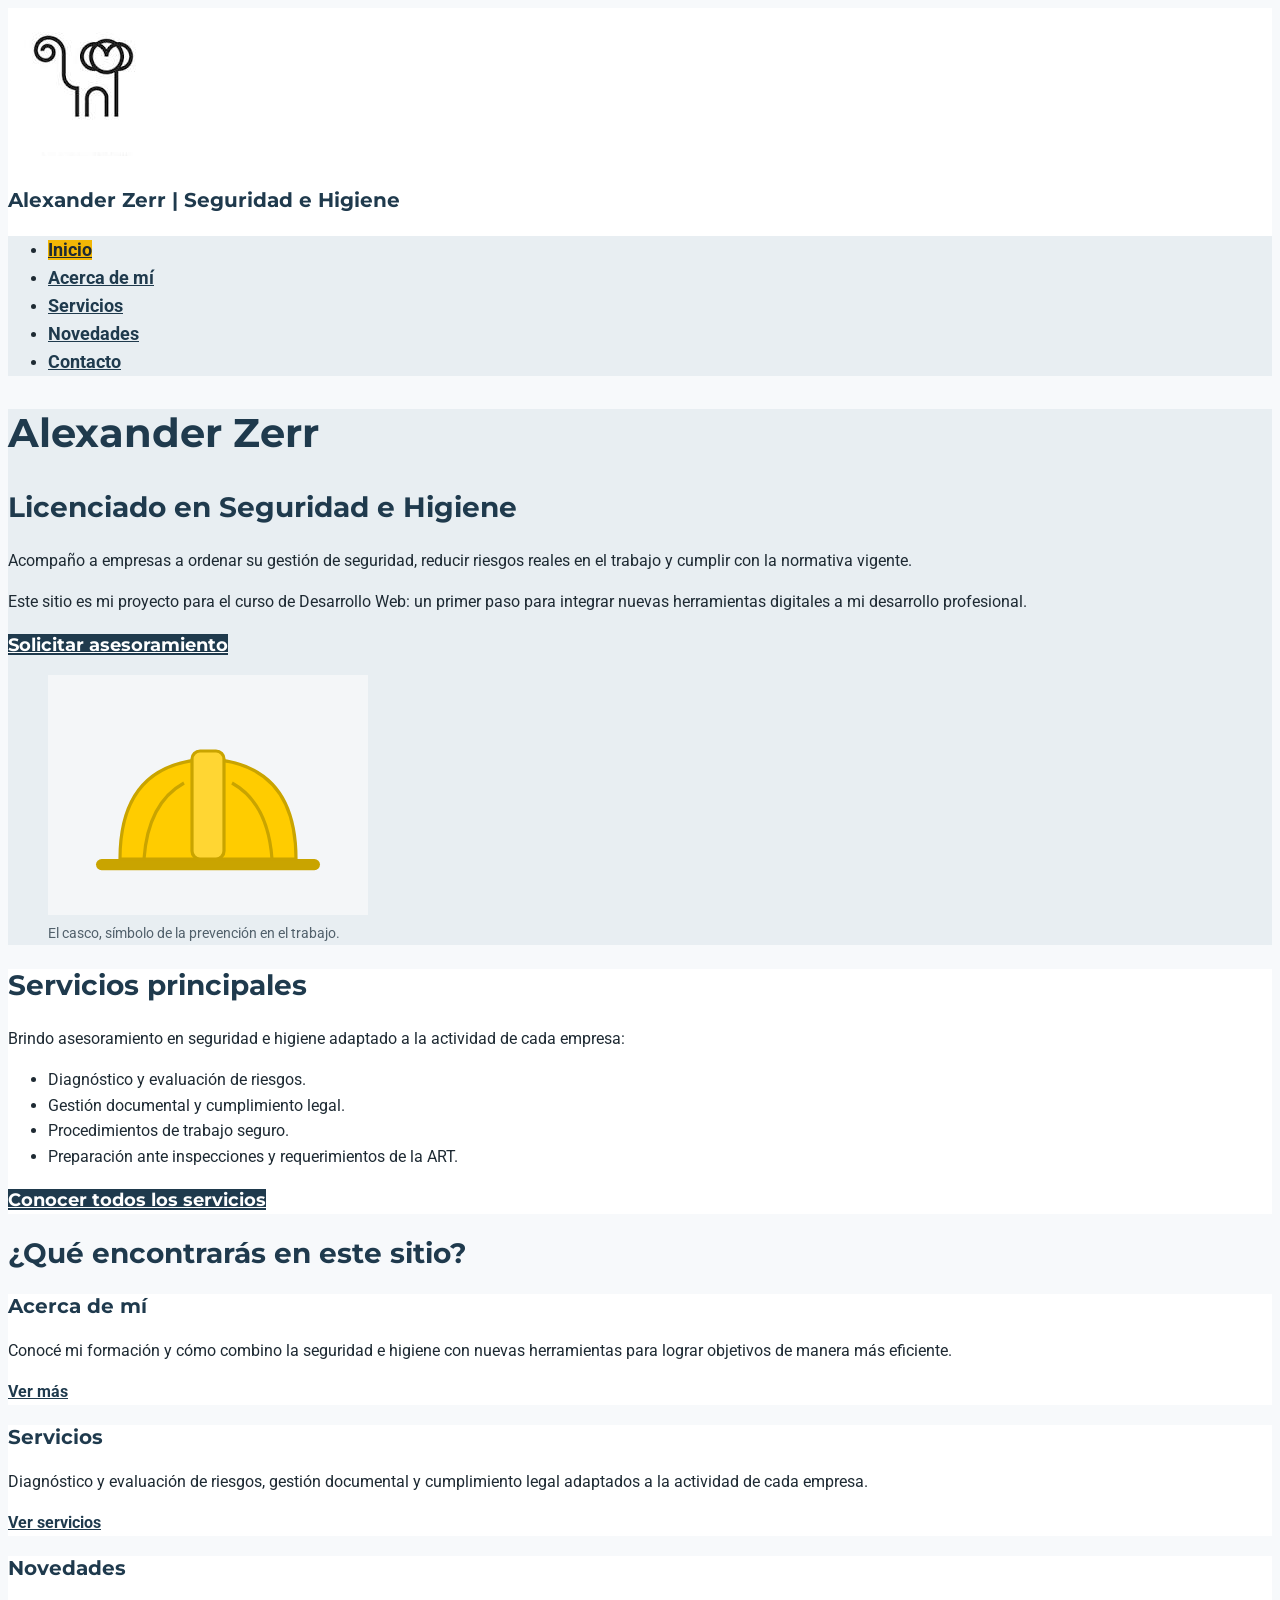
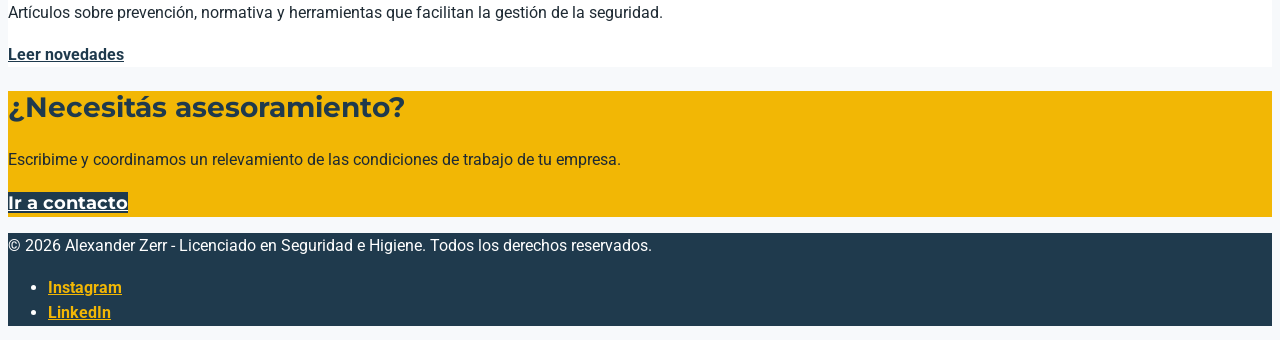
<file: index.html>
<!DOCTYPE html>
<html lang="es">
<head>
    <meta charset="UTF-8">
    <meta name="viewport" content="width=device-width, initial-scale=1.0">
    <meta name="description" content="Alexander Zerr - Licenciado en Seguridad e Higiene. Asesoramiento en prevención de riesgos laborales para empresas.">
    <title>Inicio | Alexander Zerr - Seguridad e Higiene</title>
    <link rel="stylesheet" href="https://fonts.googleapis.com/css2?family=Montserrat:wght@700&family=Roboto:wght@400;700&display=swap">
    <link rel="stylesheet" href="styles/styles.css">
</head>
<body>

    <header class="encabezado">
        <a href="index.html">
            <img src="assets/mono.jpg" alt="Logo de Alexander Zerr - Seguridad e Higiene">
        </a>
        <p class="marca">Alexander Zerr | Seguridad e Higiene</p>
        <nav>
            <ul class="menu">
                <li><a class="menu-enlace activo" href="index.html" aria-current="page">Inicio</a></li>
                <li><a class="menu-enlace" href="pages/acerca_de_mi.html">Acerca de mí</a></li>
                <li><a class="menu-enlace" href="pages/servicios.html">Servicios</a></li>
                <li><a class="menu-enlace" href="pages/novedades.html">Novedades</a></li>
                <li><a class="menu-enlace" href="pages/contacto.html">Contacto</a></li>
            </ul>
        </nav>
    </header>

    <main>
        <section class="presentacion">
            <h1>Alexander Zerr</h1>
            <h2>Licenciado en Seguridad e Higiene</h2>
            <p>Acompaño a empresas a ordenar su gestión de seguridad, reducir riesgos reales en el trabajo y cumplir con la normativa vigente.</p>
            <p>Este sitio es mi proyecto para el curso de Desarrollo Web: un primer paso para integrar nuevas herramientas digitales a mi desarrollo profesional.</p>
            <a class="boton" href="pages/contacto.html">Solicitar asesoramiento</a>
            <figure>
                <img src="assets/img/casco-seguridad.svg" alt="Ilustración de un casco de seguridad amarillo">
                <figcaption>El casco, símbolo de la prevención en el trabajo.</figcaption>
            </figure>
        </section>

        <section class="destacado">
            <h2>Servicios principales</h2>
            <p>Brindo asesoramiento en seguridad e higiene adaptado a la actividad de cada empresa:</p>
            <ul>
                <li>Diagnóstico y evaluación de riesgos.</li>
                <li>Gestión documental y cumplimiento legal.</li>
                <li>Procedimientos de trabajo seguro.</li>
                <li>Preparación ante inspecciones y requerimientos de la ART.</li>
            </ul>
            <a class="boton" href="pages/servicios.html">Conocer todos los servicios</a>
        </section>

        <section>
            <h2>¿Qué encontrarás en este sitio?</h2>
            <article class="tarjeta">
                <h3>Acerca de mí</h3>
                <p>Conocé mi formación y cómo combino la seguridad e higiene con nuevas herramientas para lograr objetivos de manera más eficiente.</p>
                <a href="pages/acerca_de_mi.html">Ver más</a>
            </article>
            <article class="tarjeta">
                <h3>Servicios</h3>
                <p>Diagnóstico y evaluación de riesgos, gestión documental y cumplimiento legal adaptados a la actividad de cada empresa.</p>
                <a href="pages/servicios.html">Ver servicios</a>
            </article>
            <article class="tarjeta">
                <h3>Novedades</h3>
                <p>Artículos sobre prevención, normativa y herramientas que facilitan la gestión de la seguridad.</p>
                <a href="pages/novedades.html">Leer novedades</a>
            </article>
        </section>

        <section class="llamado">
            <h2>¿Necesitás asesoramiento?</h2>
            <p>Escribime y coordinamos un relevamiento de las condiciones de trabajo de tu empresa.</p>
            <a class="boton" href="pages/contacto.html">Ir a contacto</a>
        </section>
    </main>

    <footer class="pie">
        <p>&copy; 2026 Alexander Zerr - Licenciado en Seguridad e Higiene. Todos los derechos reservados.</p>
        <ul>
            <li><a class="red-social" href="https://www.instagram.com/alexanderzerr" target="_blank" rel="noopener noreferrer">Instagram</a></li>
            <li><a class="red-social" href="https://www.linkedin.com/in/alexanderzerr" target="_blank" rel="noopener noreferrer">LinkedIn</a></li>
        </ul>
    </footer>

</body>
</html>
</file>
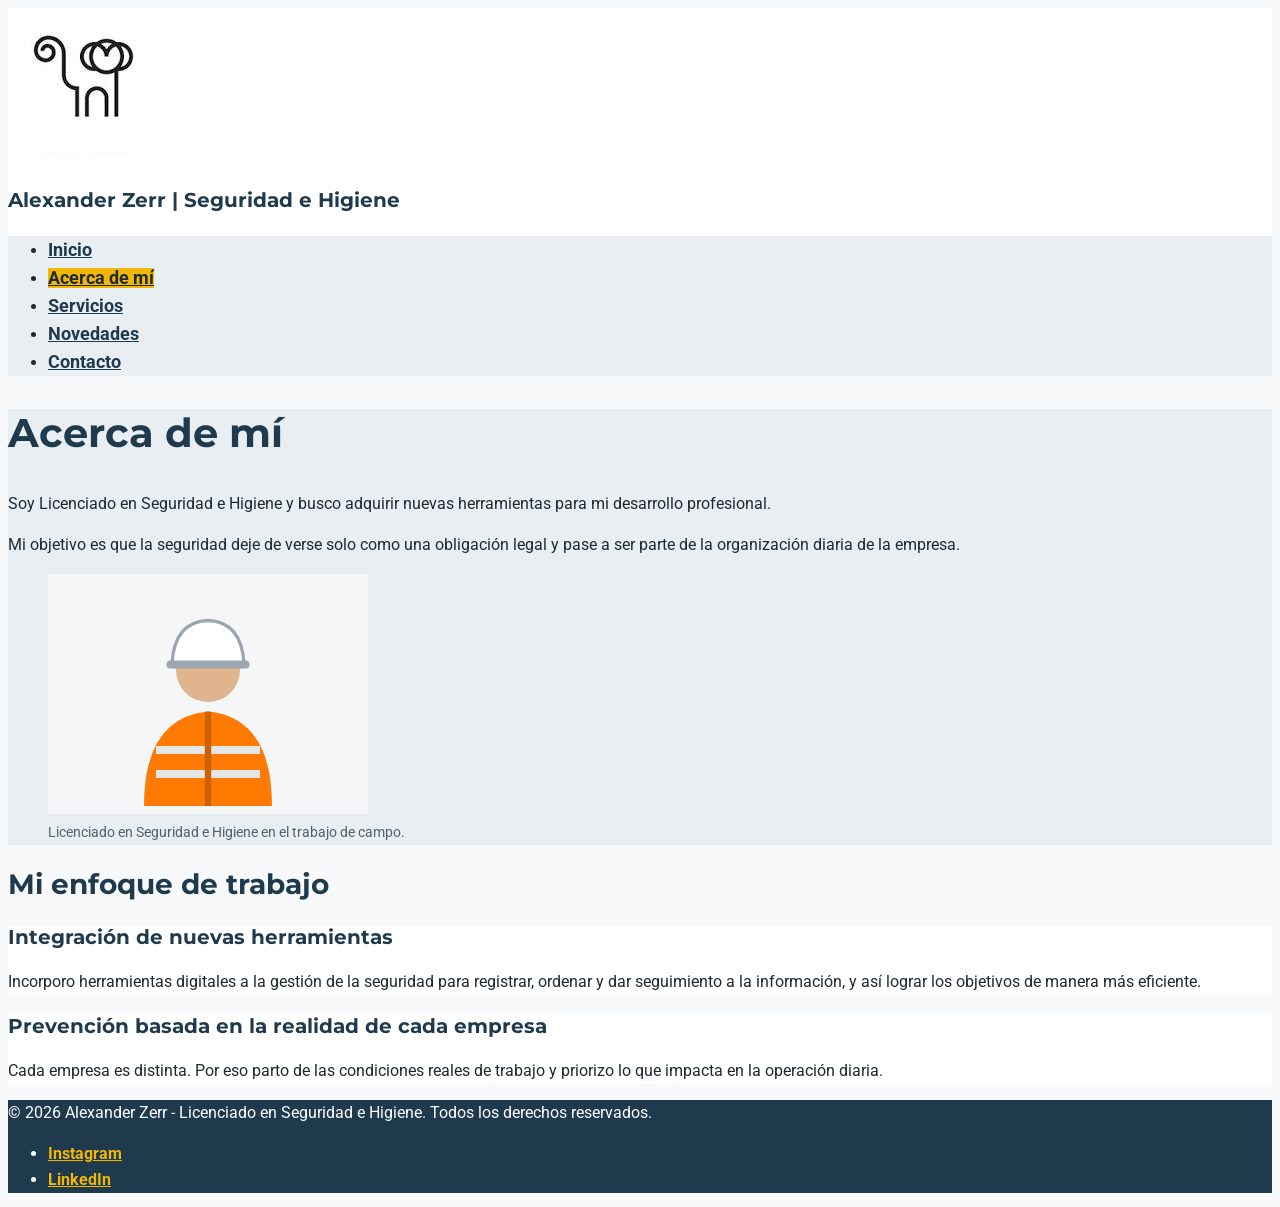
<file: pages/acerca_de_mi.html>
<!DOCTYPE html>
<html lang="es">
<head>
    <meta charset="UTF-8">
    <meta name="viewport" content="width=device-width, initial-scale=1.0">
    <meta name="description" content="Alexander Zerr - Licenciado en Seguridad e Higiene. Asesoramiento en prevención de riesgos laborales para empresas.">
    <title>Acerca de mí | Alexander Zerr - Seguridad e Higiene</title>
    <link rel="stylesheet" href="https://fonts.googleapis.com/css2?family=Montserrat:wght@700&family=Roboto:wght@400;700&display=swap">
    <link rel="stylesheet" href="../styles/styles.css">
</head>
<body>

    <header class="encabezado">
        <a href="../index.html">
            <img src="../assets/mono.jpg" alt="Logo de Alexander Zerr - Seguridad e Higiene">
        </a>
        <p class="marca">Alexander Zerr | Seguridad e Higiene</p>
        <nav>
            <ul class="menu">
                <li><a class="menu-enlace" href="../index.html">Inicio</a></li>
                <li><a class="menu-enlace activo" href="acerca_de_mi.html" aria-current="page">Acerca de mí</a></li>
                <li><a class="menu-enlace" href="servicios.html">Servicios</a></li>
                <li><a class="menu-enlace" href="novedades.html">Novedades</a></li>
                <li><a class="menu-enlace" href="contacto.html">Contacto</a></li>
            </ul>
        </nav>
    </header>

    <main>
        <section class="presentacion">
            <h1>Acerca de mí</h1>
            <p>Soy Licenciado en Seguridad e Higiene y busco adquirir nuevas herramientas para mi desarrollo profesional.</p>
            <p>Mi objetivo es que la seguridad deje de verse solo como una obligación legal y pase a ser parte de la organización diaria de la empresa.</p>
            <figure>
                <img src="../assets/img/profesional-seguridad.svg" alt="Ilustración de un profesional con casco blanco y chaleco reflectivo naranja">
                <figcaption>Licenciado en Seguridad e Higiene en el trabajo de campo.</figcaption>
            </figure>
        </section>

        <section>
            <h2>Mi enfoque de trabajo</h2>
            <article class="tarjeta">
                <h3>Integración de nuevas herramientas</h3>
                <p>Incorporo herramientas digitales a la gestión de la seguridad para registrar, ordenar y dar seguimiento a la información, y así lograr los objetivos de manera más eficiente.</p>
            </article>
            <article class="tarjeta">
                <h3>Prevención basada en la realidad de cada empresa</h3>
                <p>Cada empresa es distinta. Por eso parto de las condiciones reales de trabajo y priorizo lo que impacta en la operación diaria.</p>
            </article>
        </section>
    </main>

    <footer class="pie">
        <p>&copy; 2026 Alexander Zerr - Licenciado en Seguridad e Higiene. Todos los derechos reservados.</p>
        <ul>
            <li><a class="red-social" href="https://www.instagram.com/alexanderzerr" target="_blank" rel="noopener noreferrer">Instagram</a></li>
            <li><a class="red-social" href="https://www.linkedin.com/in/alexanderzerr" target="_blank" rel="noopener noreferrer">LinkedIn</a></li>
        </ul>
    </footer>

</body>
</html>
</file>
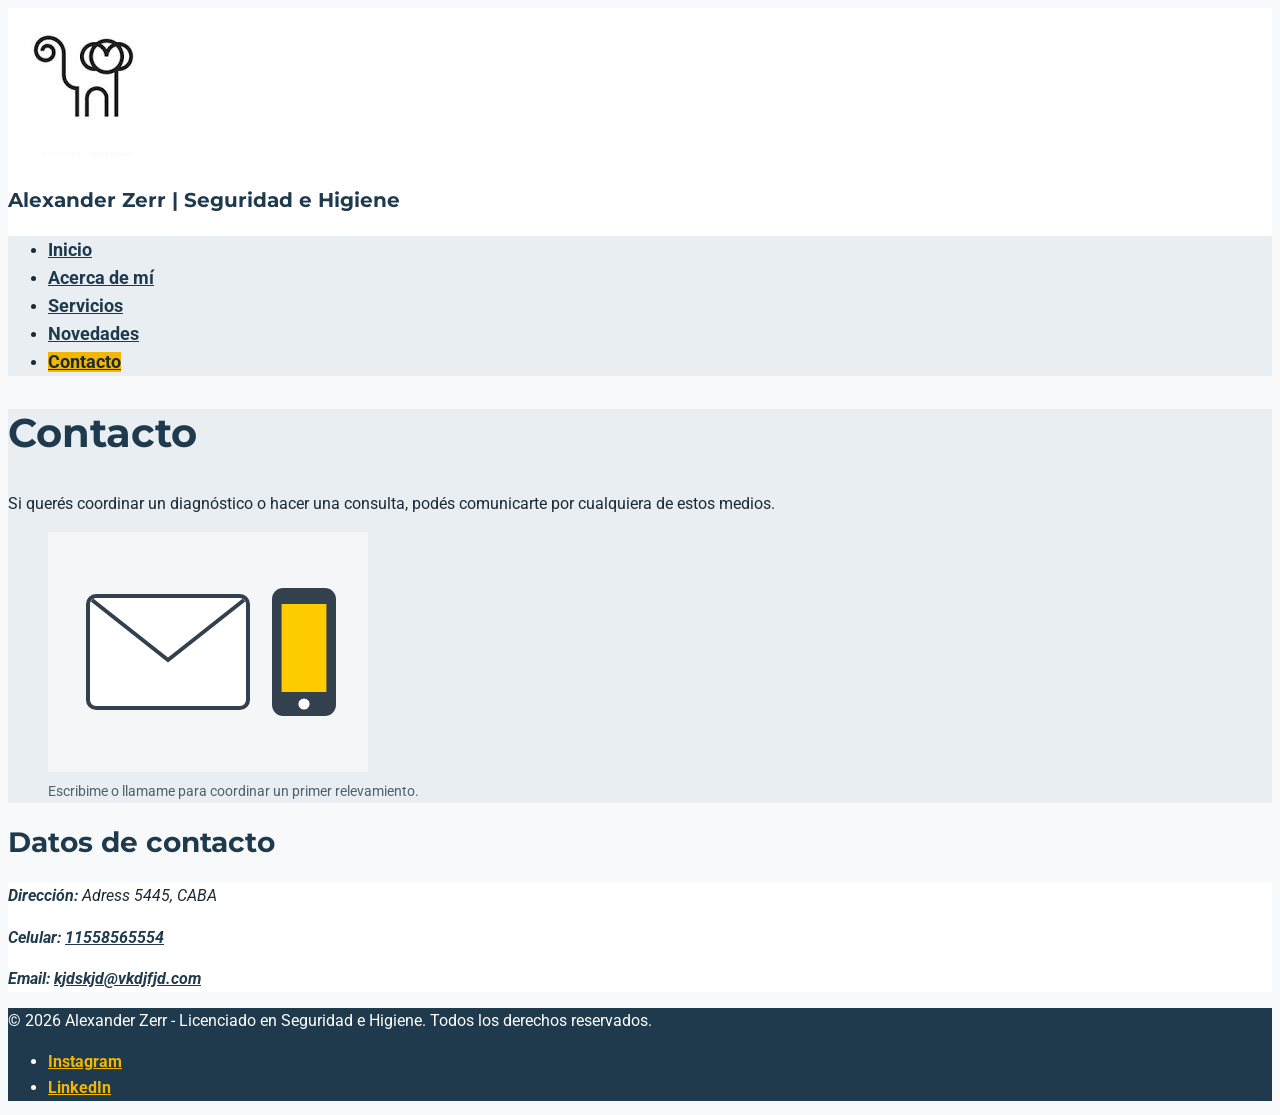
<file: pages/contacto.html>
<!DOCTYPE html>
<html lang="es">
<head>
    <meta charset="UTF-8">
    <meta name="viewport" content="width=device-width, initial-scale=1.0">
    <meta name="description" content="Alexander Zerr - Licenciado en Seguridad e Higiene. Asesoramiento en prevención de riesgos laborales para empresas.">
    <title>Contacto | Alexander Zerr - Seguridad e Higiene</title>
    <link rel="stylesheet" href="https://fonts.googleapis.com/css2?family=Montserrat:wght@700&family=Roboto:wght@400;700&display=swap">
    <link rel="stylesheet" href="../styles/styles.css">
</head>
<body>

    <header class="encabezado">
        <a href="../index.html">
            <img src="../assets/mono.jpg" alt="Logo de Alexander Zerr - Seguridad e Higiene">
        </a>
        <p class="marca">Alexander Zerr | Seguridad e Higiene</p>
        <nav>
            <ul class="menu">
                <li><a class="menu-enlace" href="../index.html">Inicio</a></li>
                <li><a class="menu-enlace" href="acerca_de_mi.html">Acerca de mí</a></li>
                <li><a class="menu-enlace" href="servicios.html">Servicios</a></li>
                <li><a class="menu-enlace" href="novedades.html">Novedades</a></li>
                <li><a class="menu-enlace activo" href="contacto.html" aria-current="page">Contacto</a></li>
            </ul>
        </nav>
    </header>

    <main>
        <section class="presentacion">
            <h1>Contacto</h1>
            <p>Si querés coordinar un diagnóstico o hacer una consulta, podés comunicarte por cualquiera de estos medios.</p>
            <figure>
                <img src="../assets/img/contacto-asesoramiento.svg" alt="Ilustración de un sobre de correo y un teléfono celular">
                <figcaption>Escribime o llamame para coordinar un primer relevamiento.</figcaption>
            </figure>
        </section>

        <section>
            <h2>Datos de contacto</h2>
            <address class="tarjeta">
                <p><span class="dato">Dirección:</span> Adress 5445, CABA</p>
                <p><span class="dato">Celular:</span> <a href="tel:11558565554">11558565554</a></p>
                <p><span class="dato">Email:</span> <a href="mailto:kjdskjd@vkdjfjd.com">kjdskjd@vkdjfjd.com</a></p>
            </address>
        </section>
    </main>

    <footer class="pie">
        <p>&copy; 2026 Alexander Zerr - Licenciado en Seguridad e Higiene. Todos los derechos reservados.</p>
        <ul>
            <li><a class="red-social" href="https://www.instagram.com/alexanderzerr" target="_blank" rel="noopener noreferrer">Instagram</a></li>
            <li><a class="red-social" href="https://www.linkedin.com/in/alexanderzerr" target="_blank" rel="noopener noreferrer">LinkedIn</a></li>
        </ul>
    </footer>

</body>
</html>
</file>
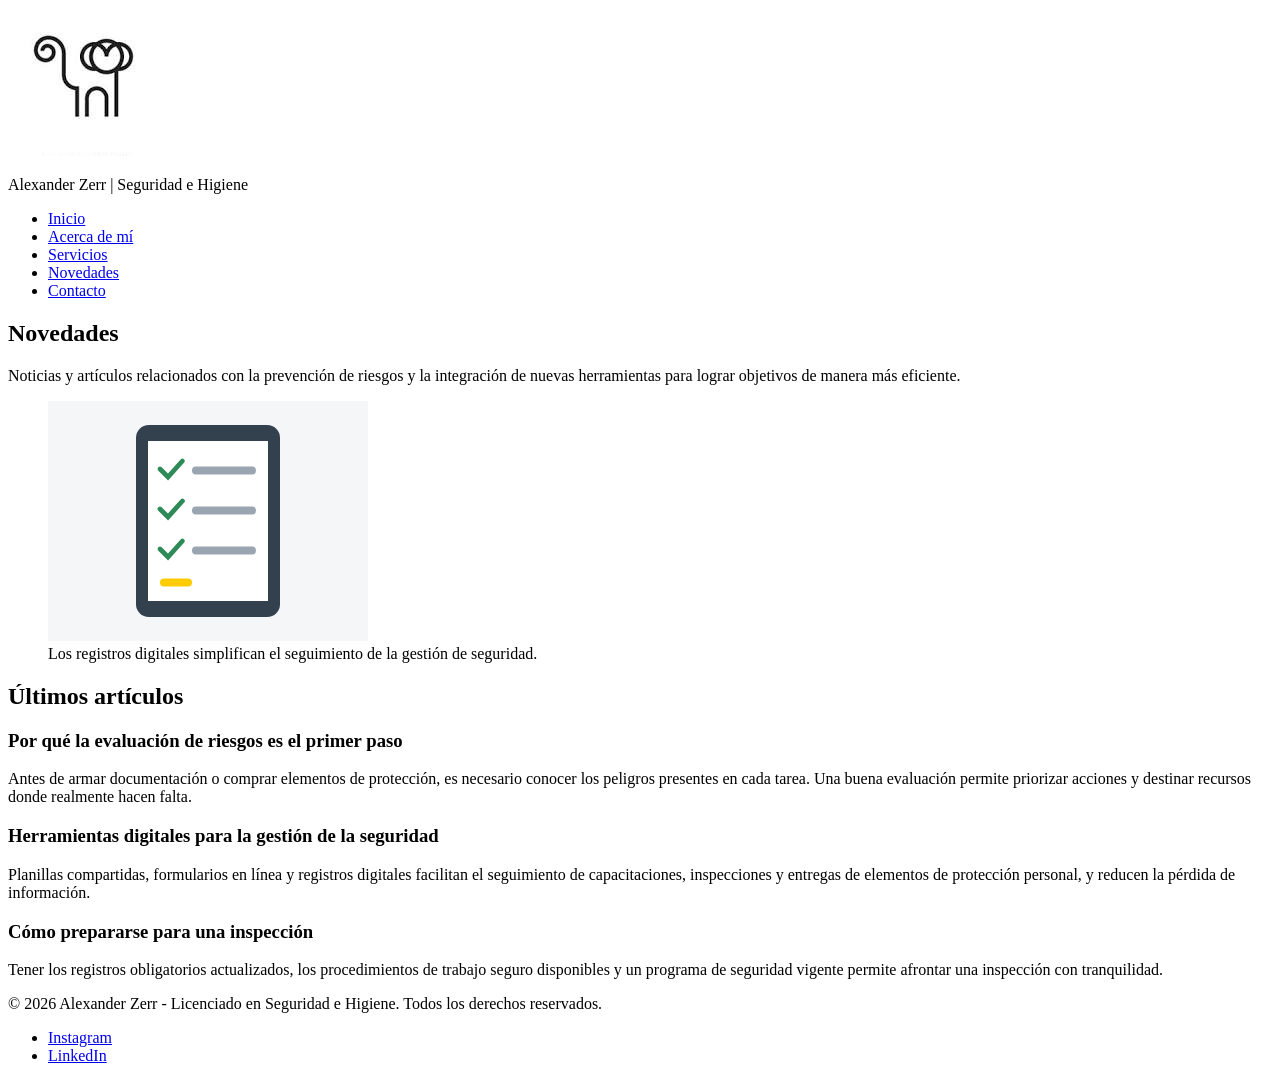
<file: pages/dos.html>
<!DOCTYPE html>
<html lang="es">
<head>
    <meta charset="UTF-8">
    <meta name="viewport" content="width=device-width, initial-scale=1.0">
    <meta name="description" content="Alexander Zerr - Licenciado en Seguridad e Higiene. Asesoramiento en prevención de riesgos laborales para empresas.">
    <title>Novedades | Alexander Zerr - Seguridad e Higiene</title>
</head>
<body>

    <header>
        <a href="../index.html">
            <img src="../assets/mono.jpg" alt="Logo de Alexander Zerr - Seguridad e Higiene">
        </a>
        <p>Alexander Zerr | Seguridad e Higiene</p>
        <nav>
            <ul>
                <li><a href="../index.html">Inicio</a></li>
                <li><a href="acerca_de_mi.html">Acerca de mí</a></li>
                <li><a href="servicios.html">Servicios</a></li>
                <li><a href="dos.html" aria-current="page">Novedades</a></li>
                <li><a href="contacto.html">Contacto</a></li>
            </ul>
        </nav>
    </header>

    <main>
        <section>
            <h1>Novedades</h1>
            <p>Noticias y artículos relacionados con la prevención de riesgos y la integración de nuevas herramientas para lograr objetivos de manera más eficiente.</p>
            <figure>
                <img src="../assets/img/gestion-digital.svg" alt="Ilustración de una tablet con una lista de verificación completada">
                <figcaption>Los registros digitales simplifican el seguimiento de la gestión de seguridad.</figcaption>
            </figure>
        </section>

        <section>
            <h2>Últimos artículos</h2>
            <article>
                <h3>Por qué la evaluación de riesgos es el primer paso</h3>
                <p>Antes de armar documentación o comprar elementos de protección, es necesario conocer los peligros presentes en cada tarea. Una buena evaluación permite priorizar acciones y destinar recursos donde realmente hacen falta.</p>
            </article>
            <article>
                <h3>Herramientas digitales para la gestión de la seguridad</h3>
                <p>Planillas compartidas, formularios en línea y registros digitales facilitan el seguimiento de capacitaciones, inspecciones y entregas de elementos de protección personal, y reducen la pérdida de información.</p>
            </article>
            <article>
                <h3>Cómo prepararse para una inspección</h3>
                <p>Tener los registros obligatorios actualizados, los procedimientos de trabajo seguro disponibles y un programa de seguridad vigente permite afrontar una inspección con tranquilidad.</p>
            </article>
        </section>
    </main>

    <footer>
        <p>&copy; 2026 Alexander Zerr - Licenciado en Seguridad e Higiene. Todos los derechos reservados.</p>
        <ul>
            <li><a href="https://www.instagram.com/alexanderzerr" target="_blank" rel="noopener noreferrer">Instagram</a></li>
            <li><a href="https://www.linkedin.com/in/alexanderzerr" target="_blank" rel="noopener noreferrer">LinkedIn</a></li>
        </ul>
    </footer>

</body>
</html>
</file>
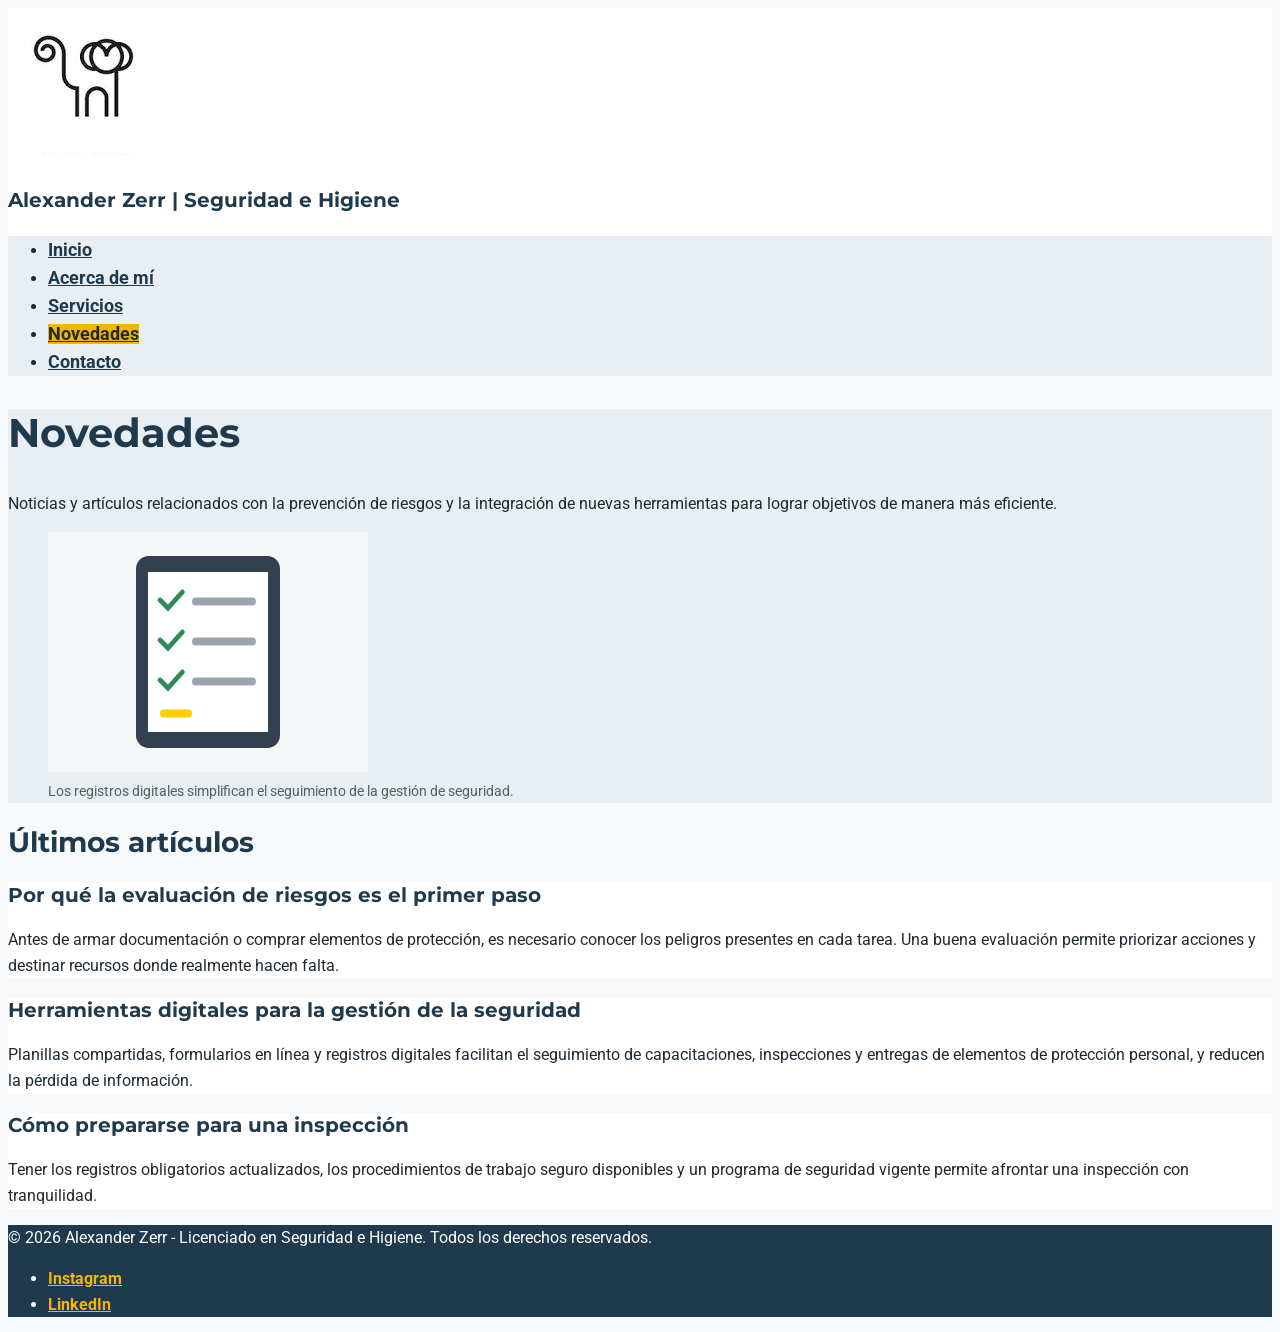
<file: pages/novedades.html>
<!DOCTYPE html>
<html lang="es">
<head>
    <meta charset="UTF-8">
    <meta name="viewport" content="width=device-width, initial-scale=1.0">
    <meta name="description" content="Alexander Zerr - Licenciado en Seguridad e Higiene. Asesoramiento en prevención de riesgos laborales para empresas.">
    <title>Novedades | Alexander Zerr - Seguridad e Higiene</title>
    <link rel="stylesheet" href="https://fonts.googleapis.com/css2?family=Montserrat:wght@700&family=Roboto:wght@400;700&display=swap">
    <link rel="stylesheet" href="../styles/styles.css">
</head>
<body>

    <header class="encabezado">
        <a href="../index.html">
            <img src="../assets/mono.jpg" alt="Logo de Alexander Zerr - Seguridad e Higiene">
        </a>
        <p class="marca">Alexander Zerr | Seguridad e Higiene</p>
        <nav>
            <ul class="menu">
                <li><a class="menu-enlace" href="../index.html">Inicio</a></li>
                <li><a class="menu-enlace" href="acerca_de_mi.html">Acerca de mí</a></li>
                <li><a class="menu-enlace" href="servicios.html">Servicios</a></li>
                <li><a class="menu-enlace activo" href="novedades.html" aria-current="page">Novedades</a></li>
                <li><a class="menu-enlace" href="contacto.html">Contacto</a></li>
            </ul>
        </nav>
    </header>

    <main>
        <section class="presentacion">
            <h1>Novedades</h1>
            <p>Noticias y artículos relacionados con la prevención de riesgos y la integración de nuevas herramientas para lograr objetivos de manera más eficiente.</p>
            <figure>
                <img src="../assets/img/gestion-digital.svg" alt="Ilustración de una tablet con una lista de verificación completada">
                <figcaption>Los registros digitales simplifican el seguimiento de la gestión de seguridad.</figcaption>
            </figure>
        </section>

        <section>
            <h2>Últimos artículos</h2>
            <article class="tarjeta">
                <h3>Por qué la evaluación de riesgos es el primer paso</h3>
                <p>Antes de armar documentación o comprar elementos de protección, es necesario conocer los peligros presentes en cada tarea. Una buena evaluación permite priorizar acciones y destinar recursos donde realmente hacen falta.</p>
            </article>
            <article class="tarjeta">
                <h3>Herramientas digitales para la gestión de la seguridad</h3>
                <p>Planillas compartidas, formularios en línea y registros digitales facilitan el seguimiento de capacitaciones, inspecciones y entregas de elementos de protección personal, y reducen la pérdida de información.</p>
            </article>
            <article class="tarjeta">
                <h3>Cómo prepararse para una inspección</h3>
                <p>Tener los registros obligatorios actualizados, los procedimientos de trabajo seguro disponibles y un programa de seguridad vigente permite afrontar una inspección con tranquilidad.</p>
            </article>
        </section>
    </main>

    <footer class="pie">
        <p>&copy; 2026 Alexander Zerr - Licenciado en Seguridad e Higiene. Todos los derechos reservados.</p>
        <ul>
            <li><a class="red-social" href="https://www.instagram.com/alexanderzerr" target="_blank" rel="noopener noreferrer">Instagram</a></li>
            <li><a class="red-social" href="https://www.linkedin.com/in/alexanderzerr" target="_blank" rel="noopener noreferrer">LinkedIn</a></li>
        </ul>
    </footer>

</body>
</html>
</file>
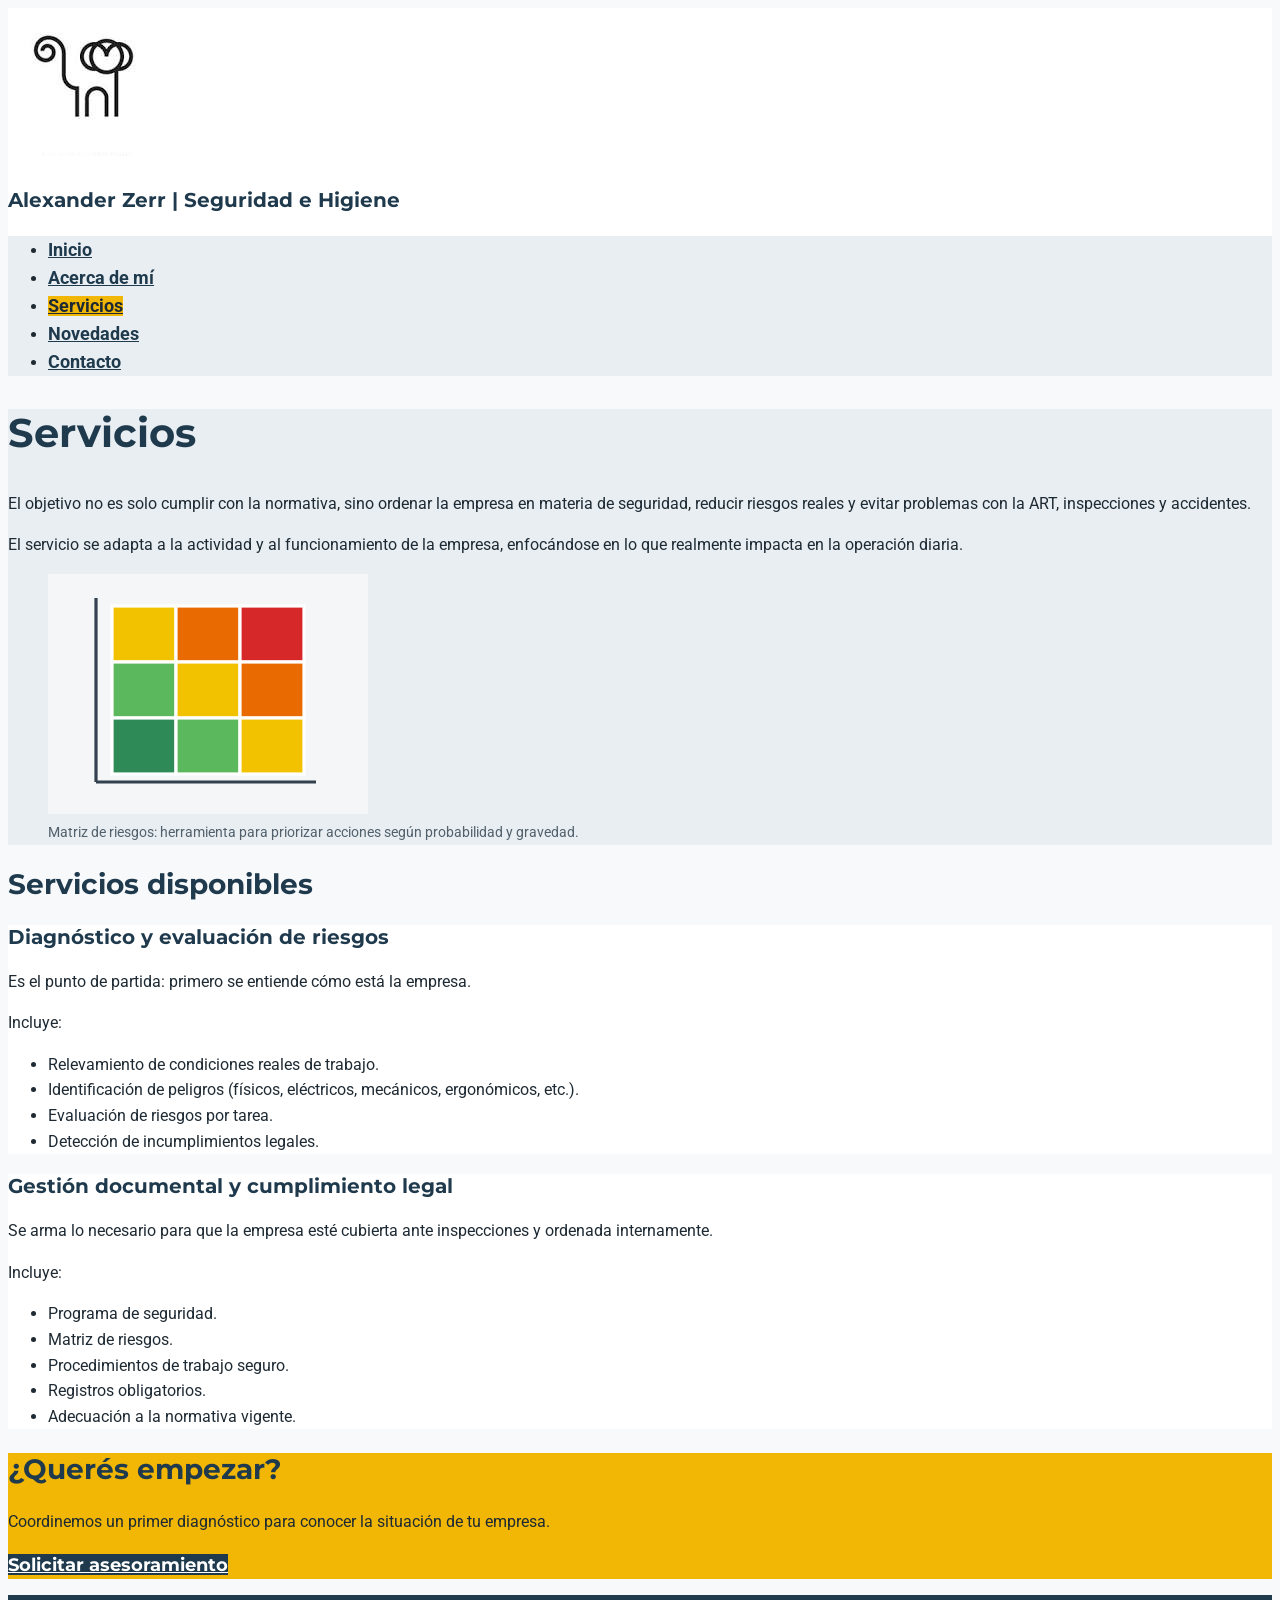
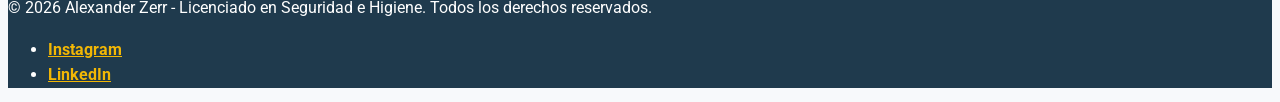
<file: pages/servicios.html>
<!DOCTYPE html>
<html lang="es">
<head>
    <meta charset="UTF-8">
    <meta name="viewport" content="width=device-width, initial-scale=1.0">
    <meta name="description" content="Alexander Zerr - Licenciado en Seguridad e Higiene. Asesoramiento en prevención de riesgos laborales para empresas.">
    <title>Servicios | Alexander Zerr - Seguridad e Higiene</title>
    <link rel="stylesheet" href="https://fonts.googleapis.com/css2?family=Montserrat:wght@700&family=Roboto:wght@400;700&display=swap">
    <link rel="stylesheet" href="../styles/styles.css">
</head>
<body>

    <header class="encabezado">
        <a href="../index.html">
            <img src="../assets/mono.jpg" alt="Logo de Alexander Zerr - Seguridad e Higiene">
        </a>
        <p class="marca">Alexander Zerr | Seguridad e Higiene</p>
        <nav>
            <ul class="menu">
                <li><a class="menu-enlace" href="../index.html">Inicio</a></li>
                <li><a class="menu-enlace" href="acerca_de_mi.html">Acerca de mí</a></li>
                <li><a class="menu-enlace activo" href="servicios.html" aria-current="page">Servicios</a></li>
                <li><a class="menu-enlace" href="novedades.html">Novedades</a></li>
                <li><a class="menu-enlace" href="contacto.html">Contacto</a></li>
            </ul>
        </nav>
    </header>

    <main>
        <section class="presentacion">
            <h1>Servicios</h1>
            <p>El objetivo no es solo cumplir con la normativa, sino ordenar la empresa en materia de seguridad, reducir riesgos reales y evitar problemas con la ART, inspecciones y accidentes.</p>
            <p>El servicio se adapta a la actividad y al funcionamiento de la empresa, enfocándose en lo que realmente impacta en la operación diaria.</p>
            <figure>
                <img src="../assets/img/matriz-riesgos.svg" alt="Matriz de riesgos de tres por tres con celdas verdes, amarillas, naranjas y rojas según el nivel de riesgo">
                <figcaption>Matriz de riesgos: herramienta para priorizar acciones según probabilidad y gravedad.</figcaption>
            </figure>
        </section>

        <section>
            <h2>Servicios disponibles</h2>
            <article class="tarjeta">
                <h3>Diagnóstico y evaluación de riesgos</h3>
                <p>Es el punto de partida: primero se entiende cómo está la empresa.</p>
                <p>Incluye:</p>
                <ul>
                    <li>Relevamiento de condiciones reales de trabajo.</li>
                    <li>Identificación de peligros (físicos, eléctricos, mecánicos, ergonómicos, etc.).</li>
                    <li>Evaluación de riesgos por tarea.</li>
                    <li>Detección de incumplimientos legales.</li>
                </ul>
            </article>
            <article class="tarjeta">
                <h3>Gestión documental y cumplimiento legal</h3>
                <p>Se arma lo necesario para que la empresa esté cubierta ante inspecciones y ordenada internamente.</p>
                <p>Incluye:</p>
                <ul>
                    <li>Programa de seguridad.</li>
                    <li>Matriz de riesgos.</li>
                    <li>Procedimientos de trabajo seguro.</li>
                    <li>Registros obligatorios.</li>
                    <li>Adecuación a la normativa vigente.</li>
                </ul>
            </article>
        </section>

        <section class="llamado">
            <h2>¿Querés empezar?</h2>
            <p>Coordinemos un primer diagnóstico para conocer la situación de tu empresa.</p>
            <a class="boton" href="contacto.html">Solicitar asesoramiento</a>
        </section>
    </main>

    <footer class="pie">
        <p>&copy; 2026 Alexander Zerr - Licenciado en Seguridad e Higiene. Todos los derechos reservados.</p>
        <ul>
            <li><a class="red-social" href="https://www.instagram.com/alexanderzerr" target="_blank" rel="noopener noreferrer">Instagram</a></li>
            <li><a class="red-social" href="https://www.linkedin.com/in/alexanderzerr" target="_blank" rel="noopener noreferrer">LinkedIn</a></li>
        </ul>
    </footer>

</body>
</html>
</file>
<file: styles/styles.css>
/* ---------- Variables y paleta de colores ---------- */

:root {
    --color-primary: #1f3a4d;
    --color-secondary: #e8eef2;
    --color-accent: #f2b705;
    --color-text: #1e2a33;
    --color-background: #f7f9fb;
    --color-white: #ffffff;
    --color-muted: rgb(81, 96, 107);
}


/* ---------- Tipografía y estilos generales ---------- */

body {
    font-family: 'Roboto', sans-serif;
    font-size: 1rem;
    font-weight: 400;
    line-height: 1.6;
    color: var(--color-text);
    background-color: var(--color-background);
}

h1,
h2,
h3 {
    font-family: 'Montserrat', sans-serif;
    font-weight: 700;
    line-height: 1.2;
    color: var(--color-primary);
}

h1 {
    font-size: 2.5rem;
}

h2 {
    font-size: 1.75rem;
}

h3 {
    font-size: 1.25rem;
}

p,
li {
    font-size: 1rem;
}

a {
    font-weight: 700;
    color: var(--color-primary);
}


/* ---------- Encabezado y navegación ---------- */

.encabezado {
    background-color: var(--color-white);
}

.marca {
    font-family: 'Montserrat', sans-serif;
    font-size: 1.25rem;
    font-weight: 700;
    color: var(--color-primary);
}

.menu {
    background-color: var(--color-secondary);
}

.menu-enlace {
    font-size: 1.1rem;
    color: var(--color-primary);
}

.activo {
    color: var(--color-text);
    background-color: var(--color-accent);
}


/* ---------- Contenido principal y secciones ---------- */

.presentacion {
    background-color: var(--color-secondary);
}

.destacado {
    background-color: var(--color-white);
}

.llamado {
    background-color: var(--color-accent);
}

.tarjeta {
    background-color: var(--color-white);
}

.dato {
    font-weight: 700;
    color: var(--color-primary);
}


/* ---------- Imágenes y sus descripciones ---------- */

figcaption {
    font-size: 0.9rem;
    color: var(--color-muted);
}


/* ---------- Enlaces y botones ---------- */

.boton {
    font-family: 'Montserrat', sans-serif;
    font-size: 1.1rem;
    color: var(--color-white);
    background-color: var(--color-primary);
}


/* ---------- Pie de página ---------- */

.pie {
    font-size: 0.9rem;
    color: var(--color-white);
    background-color: var(--color-primary);
}

.red-social {
    color: var(--color-accent);
}
</file>
